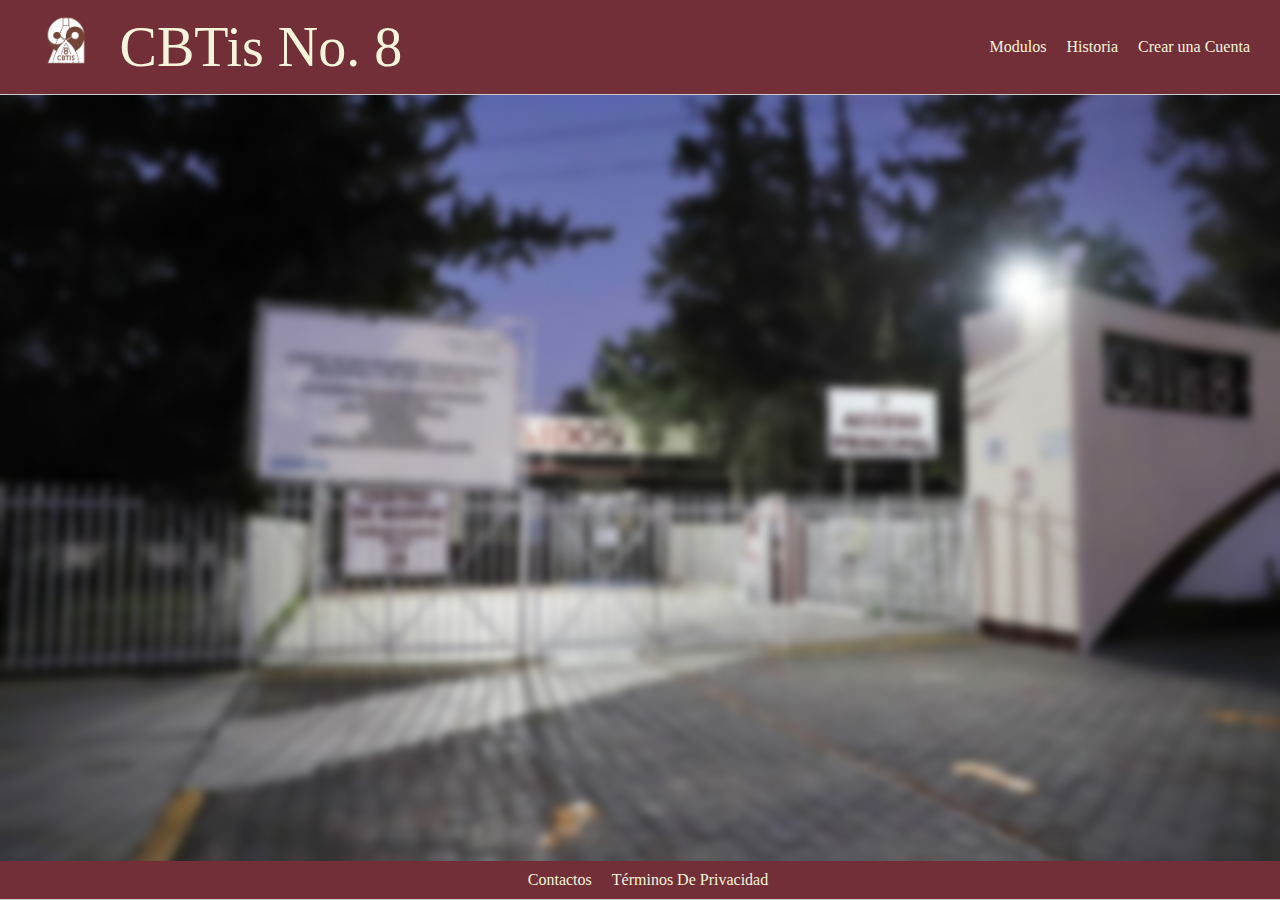
<file: CBTIS_8_Mapa/public_html/index.html>
<!DOCTYPE html>
<html>
    <head>
        <title>CBTis 8</title>
        <meta charset="UTF-8">
        <meta name="viewport" content="width=device-width, initial-scale=1.0">
        <link rel="stylesheet" href="assets/style.css">
        <link href="https://db.onlinewebfonts.com/c/a95ede42168248621cd7c0bcc5e9dd6c?family=Sansation+Bold" rel="stylesheet">
        <link href='https://unpkg.com/boxicons@2.1.1/css/boxicons.min.css' rel='stylesheet'>
    </head>
    <body>
        <header>
            <a href="index.html" class="logo"><img src="assets/images/icon.png" class="logo-img">
                CBTis No. 8
            </a>
            <ul>
                <a href="Modulos.html">Modulos</a>
                <a href="Historia.html">Historia</a>
                <a href="Registro.html">Crear una Cuenta</a>
            </ul>
        </header>
        
          <!-- CUERPO DE LA PAGINA-->
        <div class="map">
            <iframe src="https://www.google.com/maps/embed?pb=!1m18!1m12!1m3!1d1873.5958763270526!2d-98.74181519340259!3d20.084269614417092!2m3!1f0!2f0!3f0!3m2!1i1024!2i768!4f13.1!3m3!1m2!1s0x85d1a7679b7de975%3A0x626a725a5edce705!2sCBTIS%208!5e0!3m2!1ses-419!2smx!4v1718686902410!5m2!1ses-419!2smx" width="600" height="450" style="border:0;" allowfullscreen="" loading="lazy" referrerpolicy="no-referrer-when-downgrade"></iframe>
        </div>
        <footer>
                <ul>
                    <a href="Contactos.html">Contactos</a></li>
                    <a href="Terminos.html">Términos De Privacidad</a></li>
                </ul>
        </footer>
    </body>      
</html>
</file>
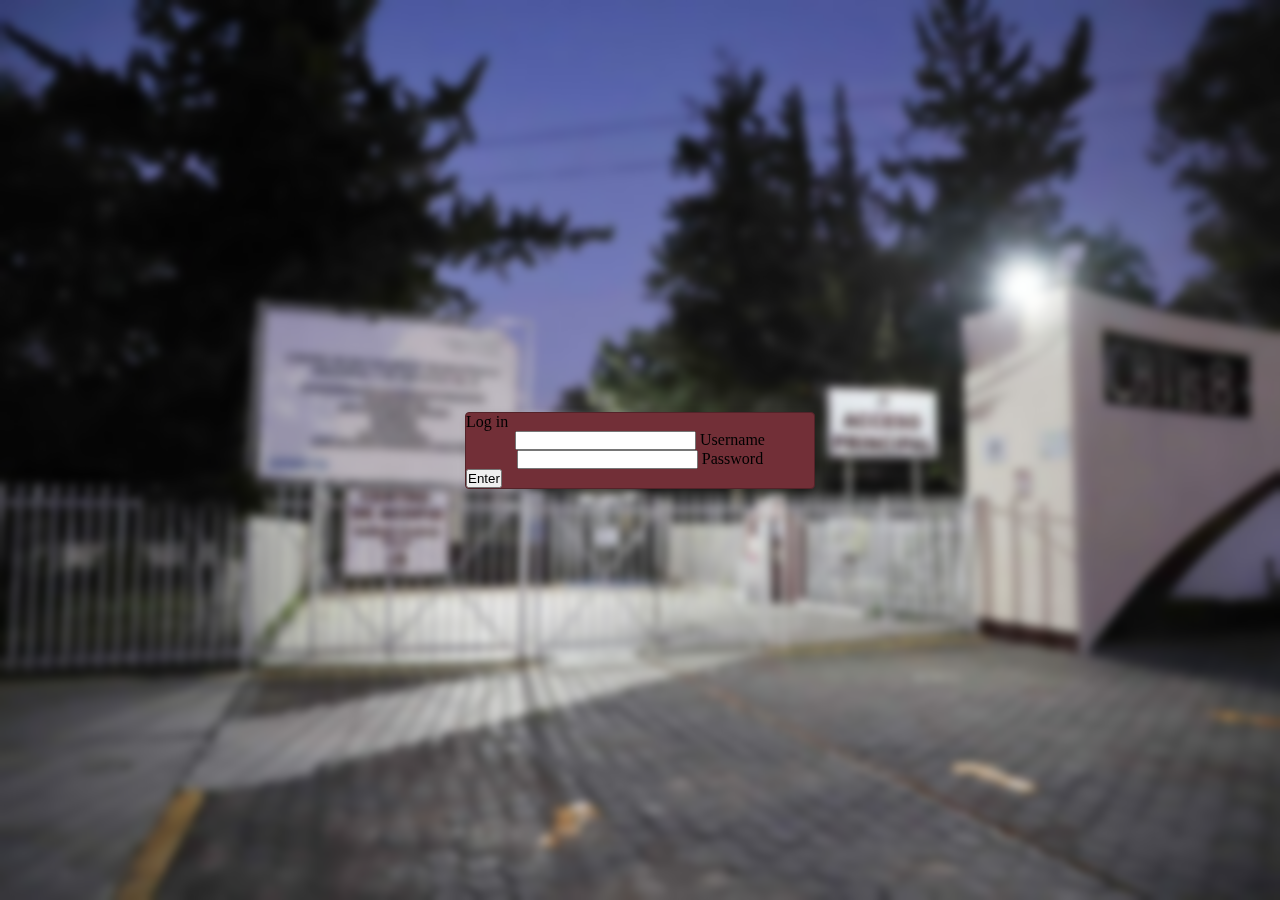
<file: CBTIS_8_Mapa/public_html/Contactos.html>
<!DOCTYPE html>
<html>
    <head>
        <title>TODO supply a title</title>
        <meta charset="UTF-8">
        <meta name="viewport" content="width=device-width, initial-scale=1.0">
        <link rel="stylesheet" href="assets/style.css">  
    </head>
    <body>
    </body>
    <div class="formulario">
    <div class="container">
        <div class="card">
            <a class="login">Log in</a>
            <div class="inputBox">
                <input type="text" required="required">
                <span class="user">Username</span>
            </div>

            <div class="inputBox">
                <input type="password" required="required">
                <span>Password</span>
            </div>

            <button class="enter">Enter</button>
        </div>
        </div>
    </div>
</html>
</file>
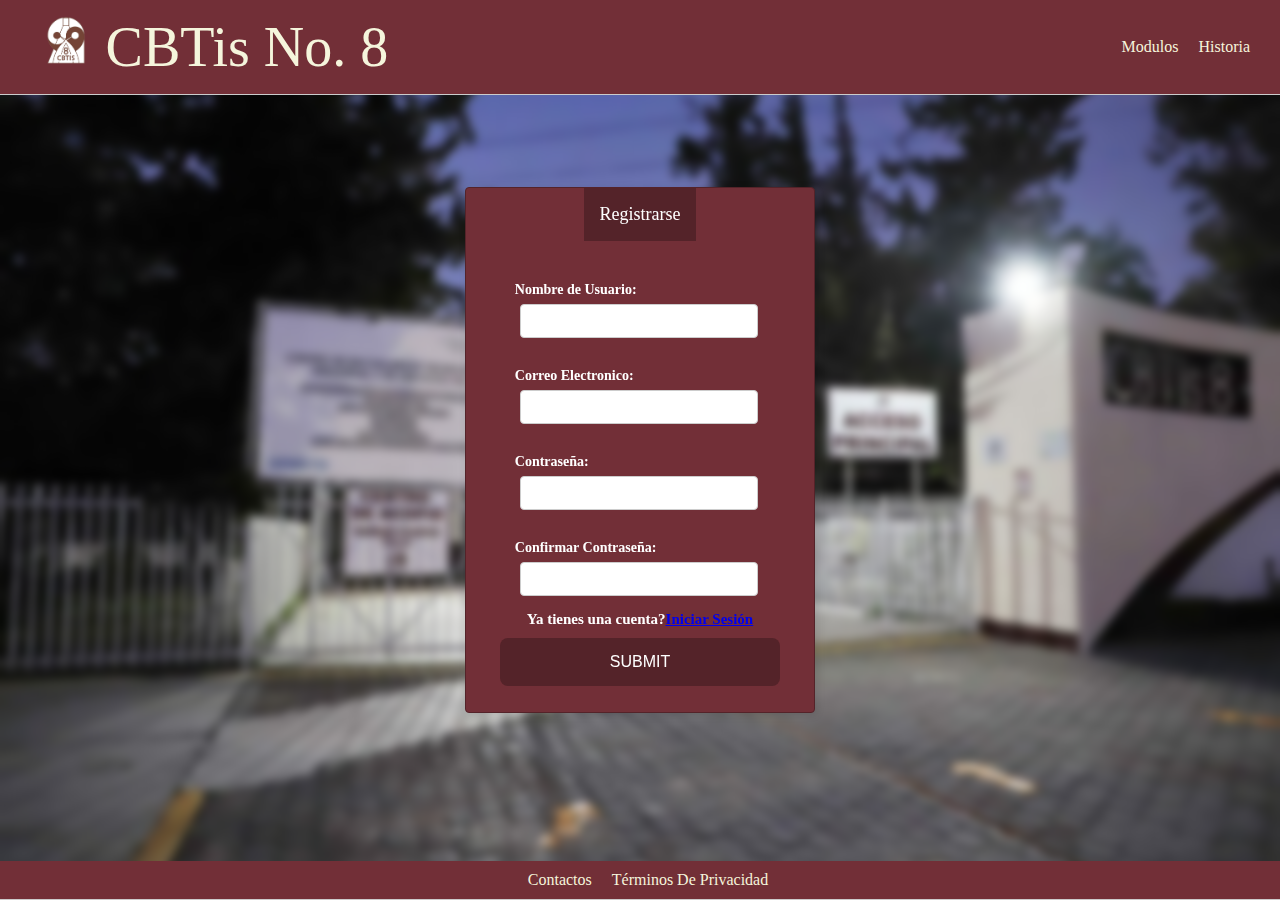
<file: CBTIS_8_Mapa/public_html/Registro.html>
<!DOCTYPE html>
<html>
    <head>
        <title>Registrarse</title>
        <meta charset="UTF-8">
        <meta name="viewport" content="width=device-width, initial-scale=1.0">
        <link rel="stylesheet" href="assets/style.css">  
    </head>
    <body>
      <header>
        <a href="index.html" class="logo"><img src="assets/images/icon.png" class="logo-img">CBTis No. 8</a>
        <ul>
            <a href="Modulos.html">Modulos</a>
            <a href="Historia.html">Historia</a>
        </ul>
      </header>
        
    <!-- Registro -->
    <div class="formulario">
    <div class="card">
        <div class="card-header">
          <div class="text-header">Registrarse</div>
        </div>
        <div class="card-body">
          <form action="#">
            <div class="form-group">
              <label for="username">Nombre de Usuario:</label>
              <input required="" class="form-control" name="username" id="username" type="text">
            </div>
            <div class="form-group">
              <label for="email">Correo Electronico:</label>
              <input required="" class="form-control" name="email" id="email" type="email">
            </div>
            <div class="form-group">
              <label for="password">Contraseña:</label>
              <input required="" class="form-control" name="password" id="password" type="password">
            </div>
            <div class="form-group">
              <label for="confirm-password">Confirmar Contraseña:</label>
              <input required="" class="form-control" name="confirm-password" id="confirm-password" type="password">
            </div>
            <h3>Ya tienes una cuenta?<a href="Sesion.html"> Iniciar Sesión</a></h3>
           <input type="submit" class="btn1" value="submit">
          </form>
        </div>
      </div>
    </div>
    <footer>
      <ul>
          <a href="Contactos.html">Contactos</a></li>
          <a href="Terminos.html">Términos De Privacidad</a></li>
      </ul>
    </footer>
    </body>
</html>
</file>
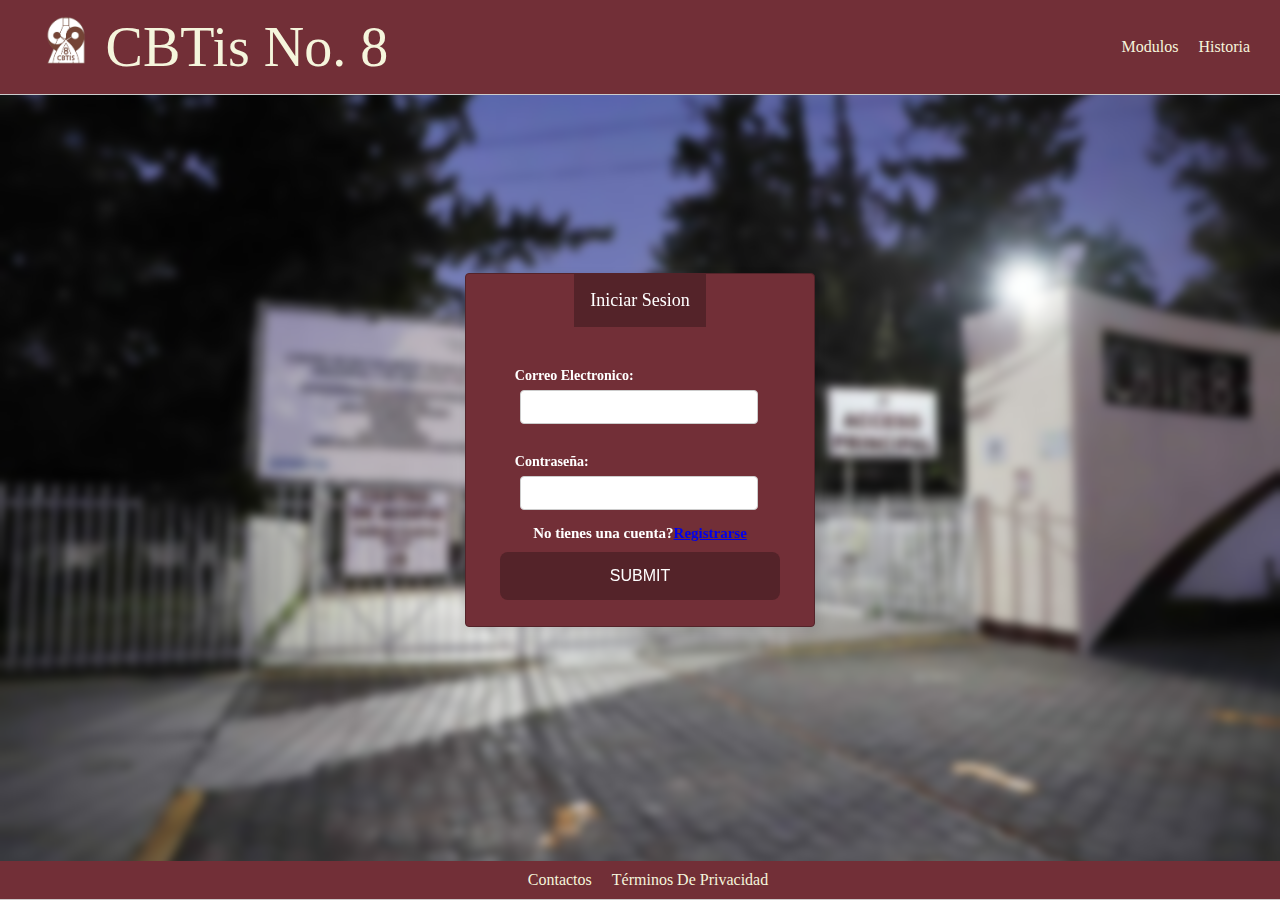
<file: CBTIS_8_Mapa/public_html/Sesion.html>
<!DOCTYPE html>
<html>
    <head>
        <title>Iniciar Sesion</title>
        <meta charset="UTF-8">
        <meta name="viewport" content="width=device-width, initial-scale=1.0">
        <link rel="stylesheet" href="assets/style.css">  
    </head>
    <body>
        <header>
            <a href="index.html" class="logo"><img src="assets/images/icon.png" class="logo-img">CBTis No. 8</a>
            <ul>
                <a href="Modulos.html">Modulos</a>
                <a href="Historia.html">Historia</a>
            </ul>
        </header>
    <div class="formulario">
    <div class="card">
        <div class="card-header">
          <div class="text-header">Iniciar Sesion</div>
        </div>
        <div class="card-body">
          <form action="#">
            <div class="form-group">
              <label for="email">Correo Electronico:</label>
              <input required="" class="form-control" name="email" id="email" type="email">
            </div>
            <div class="form-group">
              <label for="password">Contraseña:</label>
              <input required="" class="form-control" name="password" id="password" type="password">
            </div>
            <h3>No tienes una cuenta?<a href="Registro.html"> Registrarse</a></h3>
           <input type="submit" class="btn1" value="submit">    </form>
        </div>
      </div>
    </div>
        <footer>
            <ul>
                <a href="Contactos.html">Contactos</a></li>
                <a href="Terminos.html">Términos De Privacidad</a></li>
            </ul>
        </footer>
    </body>
</html>
</file>
<file: CBTIS_8_Mapa/public_html/assets/style.css>
@import url(https://db.onlinewebfonts.com/c/a95ede42168248621cd7c0bcc5e9dd6c?family=Sansation+Bold);
@font-face {
    font-family: "Sansation Bold";
    src: url("https://db.onlinewebfonts.com/t/a95ede42168248621cd7c0bcc5e9dd6c.eot");
    src: url("https://db.onlinewebfonts.com/t/a95ede42168248621cd7c0bcc5e9dd6c.eot?#iefix")format("embedded-opentype"),
    url("https://db.onlinewebfonts.com/t/a95ede42168248621cd7c0bcc5e9dd6c.woff2")format("woff2"),
    url("https://db.onlinewebfonts.com/t/a95ede42168248621cd7c0bcc5e9dd6c.woff")format("woff"),
    url("https://db.onlinewebfonts.com/t/a95ede42168248621cd7c0bcc5e9dd6c.ttf")format("truetype"),
    url("https://db.onlinewebfonts.com/t/a95ede42168248621cd7c0bcc5e9dd6c.svg#Sansation Bold")format("svg");
}

/* Cuerpo de la Pagina */

*{
  margin: 0;
  padding: 0;
  box-sizing: border-box;
}

body{
    display: flex;
    font-family: "Sansation Bold";
    width: 100%;
    height: 100vh;
    background-image: url(images/cbtis_fondo.png);
    backdrop-filter: blur(5px);
    margin: 0;
    padding: 0;
    min-height: 100vh;
    background-size: cover;
    overflow: hidden;
}
main{
  flex-grow: 1;
}
header {
    background-color: #722F37;
    padding: 10px 20px;
    position: fixed;
    top: 0;
    left: 0;
    right: 0;
    display: flex;
    flex-direction: column;
    justify-content: space-around;
    align-items: center;
    border-bottom: 1px solid #ccc;
}
.logo{
  align-items: center;
  font-size: 3.5rem;
  text-decoration: none;
  color:#F5F5DC;
  padding: 15px;
}
.logo h1 {
    display: flex-start;
    margin: 0;
    font-size: 24px;
    color: #F5F5DC;
}
.logo-img{
  height: 50px;
  margin-right: 20px;
}
ul a{
  margin-left: 1rem;
  transition: 1s;
  text-decoration: none;
  color: #F5F5DC;
}
ul a:hover {
  font-size: 1.5rem;
  color: #F5F5DC;
}
ul li a {
  text-decoration: none;
  color: #F5F5DC;
  font-size: 18px;
}
h1{
  font-family: "Sansation Bold";
  display: flex;
  align-items: center;
}
h2{
  font-family: "Sansation Bold";
  display: flex;
  justify-content: center;
  align-items: center;
  color: white;
  font-size: 100px;
}
h3{
  font-family: "Sansation Bold";
  display: flex;
  justify-content: center;
  align-items: center;
  color: white;
  font-size: 15px;
}
footer {
    background-color: #722F37;
    padding: 10px 20px;
    position: fixed;
    bottom: 0;
    left: 0;
    right: 0;
    display: flex;
    justify-content: space-around;
    align-items: center;
    border-bottom: 1px solid #ccc;
}
.map{
  height: 100vh;
  display: flex;
  justify-content: center;
  align-items: center;
  position: absolute;
  left: 50%;
  top: 50%;
  transform: translate(-50%, -50%);
}

@media (min-width:600px){
  header{
    flex-direction: row;
    padding: 0px 30px;
    justify-content: space-between;
  }
}
/* Formulario */

.formulario {
  font-family: 'Sansation Bold';
  height: 100vh;
  display: flex;
  justify-content: center;
  align-items: center;
  position: absolute;
  left: 50%;
  top: 50%;
  transform: translate(-50%, -50%);
}
.card {
  background-color: #722F37;
  width: 350px;
  border: 1px solid #542329;
  border-radius: 4px;
  box-shadow: 2px 2px 8px rgba(0,0,0,0.1);
  overflow: hidden;
  place-items: center;
  margin: 10px;
}

.card-header {
  background-color: #542329;
  padding: 16px;
  text-align: center;
}

.card-header .text-header {
  margin: 0;
  font-size: 18px;
  color: rgb(255, 255, 255);
}

.card-body {
  padding: 16px;
}

.form-group {
  margin: 25px;
  margin-bottom: 10px;
}

.form-group label {
  display: block;
  font-size: 14px;
  color: white;
  font-weight: bold;
  margin-bottom: 1px;
}

.form-group input[type="text"],
.form-group input[type="email"],
.form-group input[type="password"] {
  width: 95%;
  padding: 8px;
  font-size: 14px;
  border: 1px solid #ccc;
  border-radius: 4px;
  margin: 5px;
}

.btn1 {
  margin-left: auto;
  margin-right: auto;
  margin: 10px;
  padding: 15px 110px;
  font-size: 16px;
  border: none;
  border-radius: 8px;
  background-color: #542329;
  color: #fff;
  text-transform: uppercase;
  transition: background-color 0.2s ease-in-out;
  cursor: pointer
}

.btn1:hover {
  background-color: #ccc;
  color: #333;
}
/* Boton - Crear Cuenta */

.button{
    font-family: sans-serif;
    display: flex;
    justify-content: center;
    align-items: center;
}
.btn {
 display: inline-block;
 padding: 0.9rem 1.8rem;
 font-size: 16px;
 font-weight: 700;
 color: white;
 border: 3px solid #7b1113;
 cursor: pointer;
 position: relative;
 background-color: transparent;
 text-decoration: none;
 overflow: hidden;
 z-index: 1;
 font-family: inherit;
}

.btn::before {
 content: "";
 position: absolute;
 left: 0;
 top: 0;
 width: 100%;
 height: 100%;
 background-color: #7b1113;
 transform: translateX(-100%);
 transition: all .3s;
 z-index: -1;
}

.btn:hover::before {
 transform: translateX(0);
}
</file>
